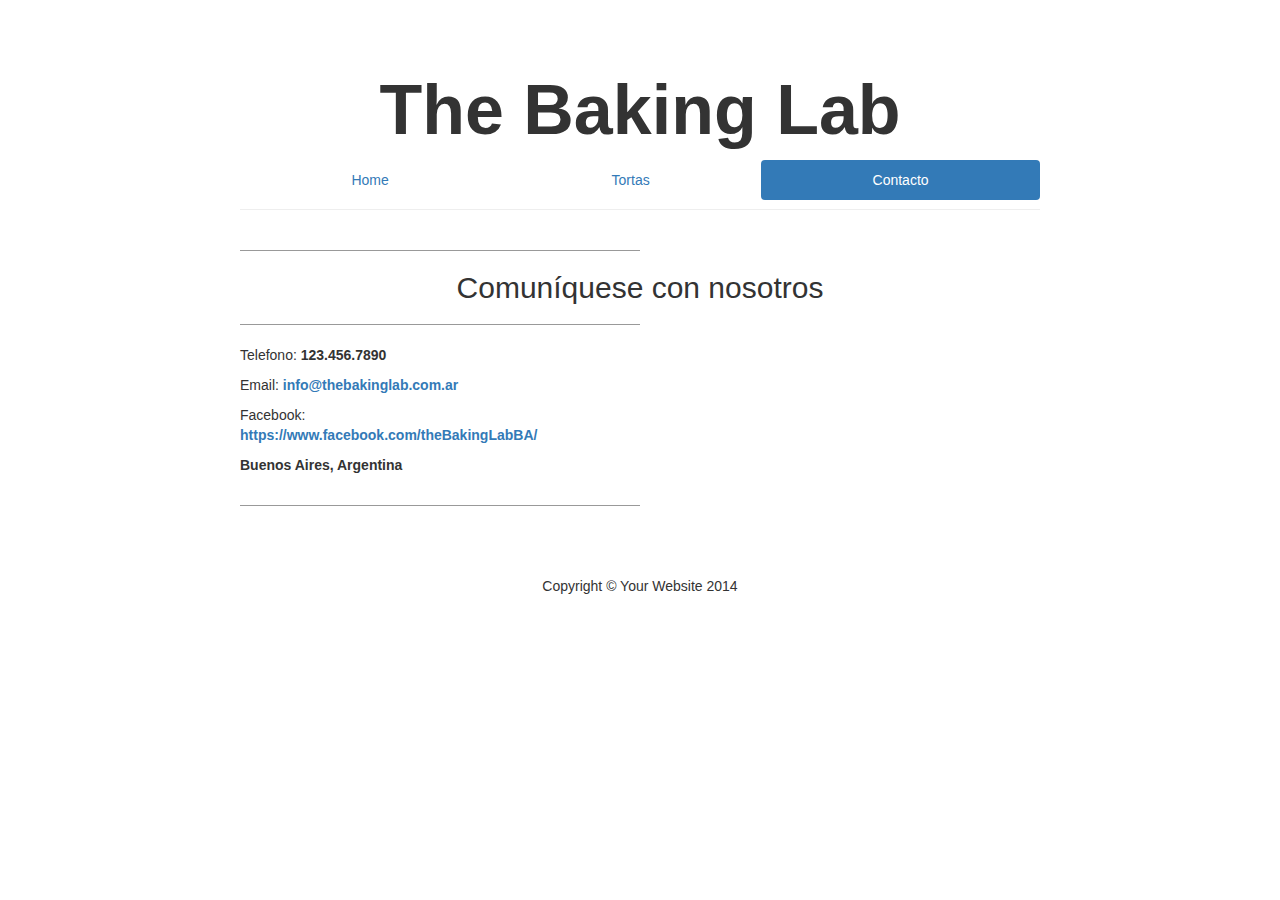
<file: contacto.html>
<!DOCTYPE html>
<html lang="sp">

<head>
    <title>The Baking Lab</title>

    <!-- Bootstrap Core CSS -->
    <link href="style/bootstrap.css" rel="stylesheet">

    <!-- Custom CSS -->
    <link href="style/home.css" rel="stylesheet">

    <!-- Fonts -->
<!--     <link href="http://fonts.googleapis.com/css?family=Open+Sans:300italic,400italic,600italic,700italic,800italic,400,300,600,700,800" rel="stylesheet" type="text/css">
    <link href="http://fonts.googleapis.com/css?family=Josefin+Slab:100,300,400,600,700,100italic,300italic,400italic,600italic,700italic" rel="stylesheet" type="text/css">
 -->
    <!-- HTML5 Shim and Respond.js IE8 support of HTML5 elements and media queries -->
    <!-- WARNING: Respond.js doesn't work if you view the page via file:// -->
    <!--[if lt IE 9]>
        <script src="https://oss.maxcdn.com/libs/html5shiv/3.7.0/html5shiv.js"></script>
        <script src="https://oss.maxcdn.com/libs/respond.js/1.4.2/respond.min.js"></script>
    <![endif]-->

</head>

<body>

 <div class="container" style="max-width: 830px"> <!--base de todo-->

        <div class="page-header">
            <div class="brand">The Baking Lab</div>
            <nav>
              <ul class="nav nav-pills nav-justified">
                <li role="presentation"><a href="./index.html">Home</a></li>
                <li role="presentation"><a href="./tortas.html">Tortas</a></li>
                <li role="presentation" class="active"><a href="./contacto.html">Contacto</a></li>
              </ul>
            </nav>
        </div>
    
        <div class="row">
            <div class="box">
                <div class="col-lg-12">
                    <hr>
                    <h2 class="intro-text text-center">Comuníquese con nosotros</h2>
                    <hr>
                </div>
                <div class="col-md-4">
                    <p>Telefono:
                        <strong>123.456.7890</strong>
                    </p>
                    <p>Email:
                        <strong><a href="mailto:info@thebakinglab.com.ar">info@thebakinglab.com.ar</a></strong>
                    </p>
                     <p>Facebook:
                        <strong><a href="https://www.facebook.com/theBakingLabBA/">https://www.facebook.com/theBakingLabBA/</a></strong>
                    </p>
                    <p>
                        <strong>Buenos Aires, Argentina</strong>
                    </p>
                </div>
                <div class="clearfix"></div>
            </div>
        </div>

       <!--  <div class="row">
            <div class="box">
                <div class="col-lg-12">
                    <hr>
                    <h2 class="intro-text text-center">Puede utilizar nuestro formulario de contacto
                    </h2>
                    <hr>
                    <p>Lorem ipsum dolor sit amet, consectetur adipisicing elit. Fugiat, vitae, distinctio, possimus repudiandae cupiditate ipsum excepturi dicta neque eaque voluptates tempora veniam esse earum sapiente optio deleniti consequuntur eos voluptatem.</p>
                    <form role="form">
                        <div class="row">
                            <div class="form-group col-lg-4">
                                <label>Nombre</label>
                                <input type="text" class="form-control">
                            </div>
                            <div class="form-group col-lg-4">
                                <label>Email Address</label>
                                <input type="email" class="form-control">
                            </div>
                            <div class="form-group col-lg-4">
                                <label>Phone Number</label>
                                <input type="tel" class="form-control">
                            </div>
                            <div class="clearfix"></div>
                            <div class="form-group col-lg-12">
                                <label>Message</label>
                                <textarea class="form-control" rows="6"></textarea>
                            </div>
                            <div class="form-group col-lg-12">
                                <input type="hidden" name="save" value="contact">
                                <button type="submit" class="btn btn-default">Submit</button>
                            </div>
                        </div>
                    </form>
                </div>
            </div>
        </div> -->
        <hr>
    </div>
    <!-- /.container -->
    <footer>
        <div class="container" style="max-width: 830px">
            <div class="row">
                <div class="col-lg-12 text-center">
                    <p>Copyright &copy; Your Website 2014</p>
                </div>
            </div>
        </div>
    </footer>

    <script src="scripts/jquery-1.12.2.js"></script>
    <script src="scripts/bootstrap.js"></script>

</body>

</html>
</file>
<file: style/home.css>
/* reset all margin and paddings to get rid of some nasty browser effects */
* {
  margin: 0;
  padding: 0;
}

#root:{
    max-width: 730px;/*
	padding-right: 15px;
    padding-left: 15px;
    margin-right: auto;
    margin-left: auto;*/
}

.brand-before,
.brand-name {
    text-transform: capitalize;
}

.brand-before {
    margin: 15px 0;
}

.brand-name {
    margin: 0;
    font-size: 4em;
}
.brand,
.address-bar {
    display: none;
}

.navbar-brand {
    text-transform: uppercase;
    font-weight: 900;
    letter-spacing: 2px;
}

@media screen and (min-width:768px) {
    .brand {
        display: inherit;
        margin: 0;
        padding: 30px 0 10px;
        text-align: center;
        font-family: "Josefin Slab","Helvetica Neue",Helvetica,Arial,sans-serif;
        font-size: 5em;
        font-weight: 700;
        line-height: normal;
    }

hr {
    max-width: 400px;
    border-color: #999999;
}

footer {
    background: #fff;
    background: rgba(255,255,255,0.9);
}

footer p {
    margin: 0;
    padding: 50px 0;
}

.portfolio-item {
    margin-bottom: 25px;
}
</file>
